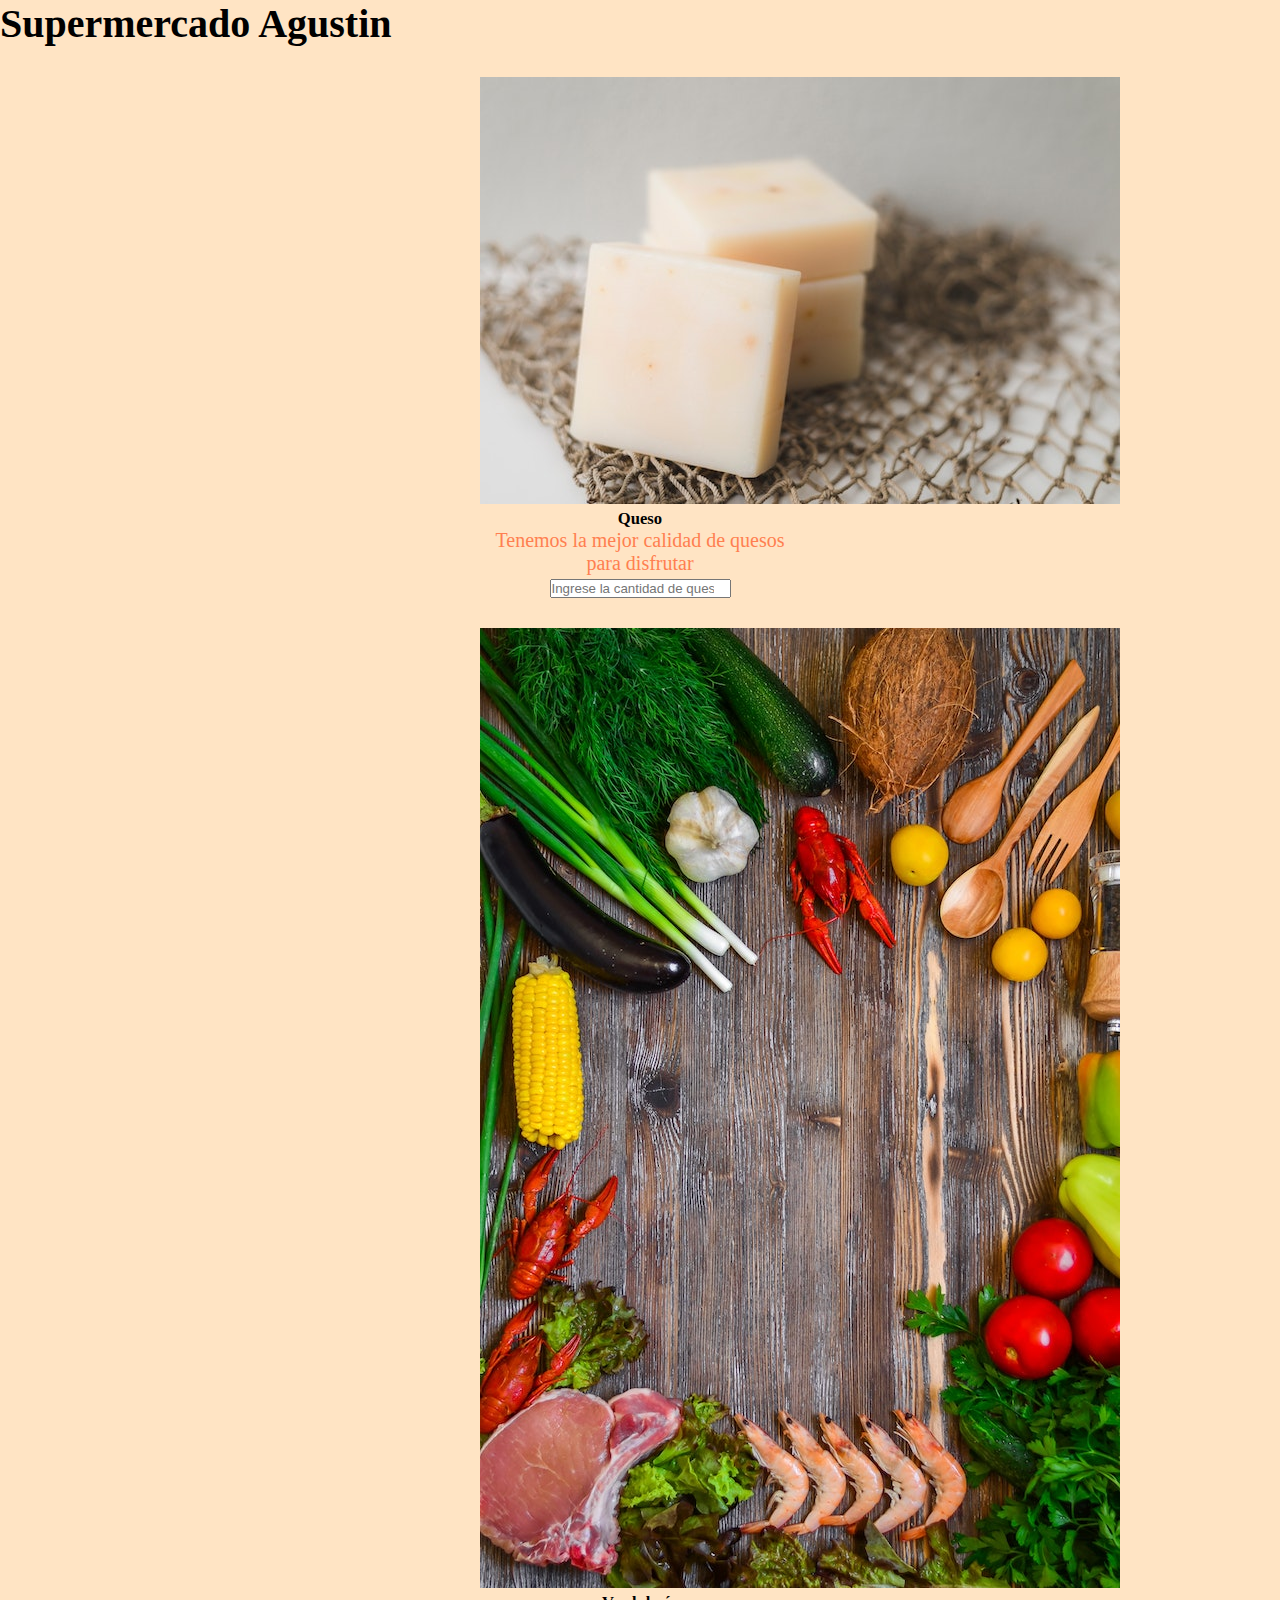
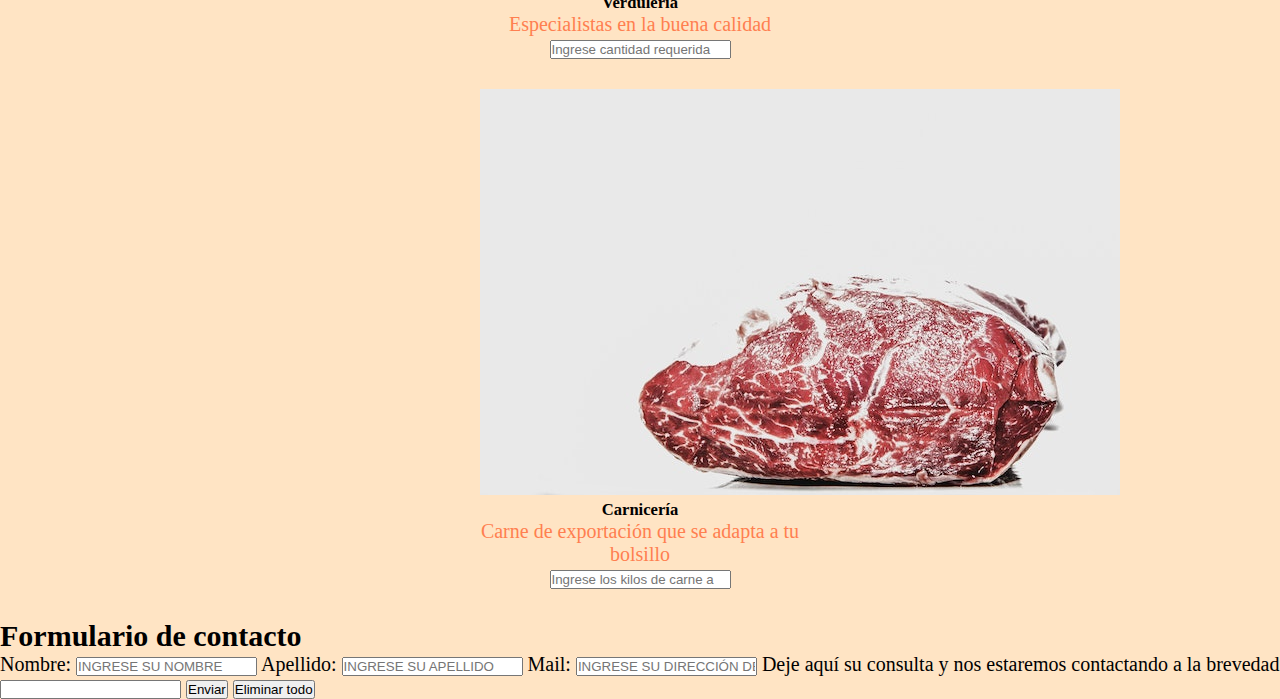
<file: Proyecto Final Roman/index.html>
<!DOCTYPE html>
<html lang="en">
  <head>
    <meta charset="UTF-8" />
    <meta http-equiv="X-UA-Compatible" content="IE=edge" />
    <meta name="viewport" content="width=device-width, initial-scale=1.0" />
    <!-- CSS only -->
    <link
      href="https://cdn.jsdelivr.net/npm/bootstrap@5.2.2/dist/css/bootstrap.min.css"
      rel="stylesheet"
      integrity="sha384-Zenh87qX5JnK2Jl0vWa8Ck2rdkQ2Bzep5IDxbcnCeuOxjzrPF/et3URy9Bv1WTRi"
      crossorigin="anonymous"
    />
    <link rel="stylesheet" href="./style.css" />
    <title>Primera Entrega proyecto</title>
  </head>
  <body>
    <h1><strong>Supermercado Agustin</strong></h1>
    <div class="container">
      <div class="row">
        <div class="card" style="width: 20rem">
          <img
            src="./imagenes/queso.jpg"
            class="card-img-top"
            alt="sector quesos"
          />
          <div class="card-body">
            <h5 class="card-title">Queso</h5>
            <p class="card-text">
              Tenemos la mejor calidad de quesos para disfrutar
            </p>
            <input
              type="number"
              placeholder="Ingrese la cantidad de queso requerida"
            />
          </div>
        </div>
        <div class="card" style="width: 20rem">
          <img
            src="./imagenes/verduras.jpg"
            class="card-img-top"
            alt="verdulería"
          />
          <div class="card-body">
            <h5 class="card-title">Verdulería</h5>
            <p class="card-text">Especialistas en la buena calidad</p>
            <input type="number" placeholder="Ingrese cantidad requerida" />
          </div>
        </div>
        <div class="card" style="width: 20rem">
          <img
            src="./imagenes/carnes.jpg"
            class="card-img-top"
            alt="carnicería"
          />
          <div class="card-body">
            <h5 class="card-title">Carnicería</h5>
            <p class="card-text">
              Carne de exportación que se adapta a tu bolsillo
            </p>
            <input
              type="number"
              placeholder="Ingrese los kilos de carne a comprar"
            />
          </div>
        </div>
      </div>
    </div>
    <h2>Formulario de contacto</h2>
    <form action="Formulario de contacto">
      <label for="nombre">Nombre:</label>
      <input type="text" id="nombre" placeholder="INGRESE SU NOMBRE" required />
      <label for="apellido">Apellido:</label>
      <input
        type="text"
        id="apellido"
        placeholder="INGRESE SU APELLIDO"
        required
      />
      <label for="mail">Mail:</label>
      <input
        type="text"
        id="mail"
        placeholder="INGRESE SU DIRECCIÓN DE MAIL"
        required
      />
      <label for="pregunta"
        >Deje aquí su consulta y nos estaremos contactando a la brevedad</label
      >
      <input type="textarea" />
      <input type="submit" name="enviar" id="enviar" value="Enviar" />
      <input type="reset" value="Eliminar todo" />
    </form>
    <script src="./condi.js"></script>
  </body>
</html>
</file>
<file: Proyecto Final Roman/style.css>
* {
  margin: 0;
  padding: 0;
  box-sizing: border-box;
}

body {
  background-color: bisque;
  font-size: 20px;
}

.container {
  width: 100%;
  display: flex;
  justify-content: center;
  text-align: center;
}
.card {
  margin: 30px;
}

.card-text {
  color: coral;
}
</file>
